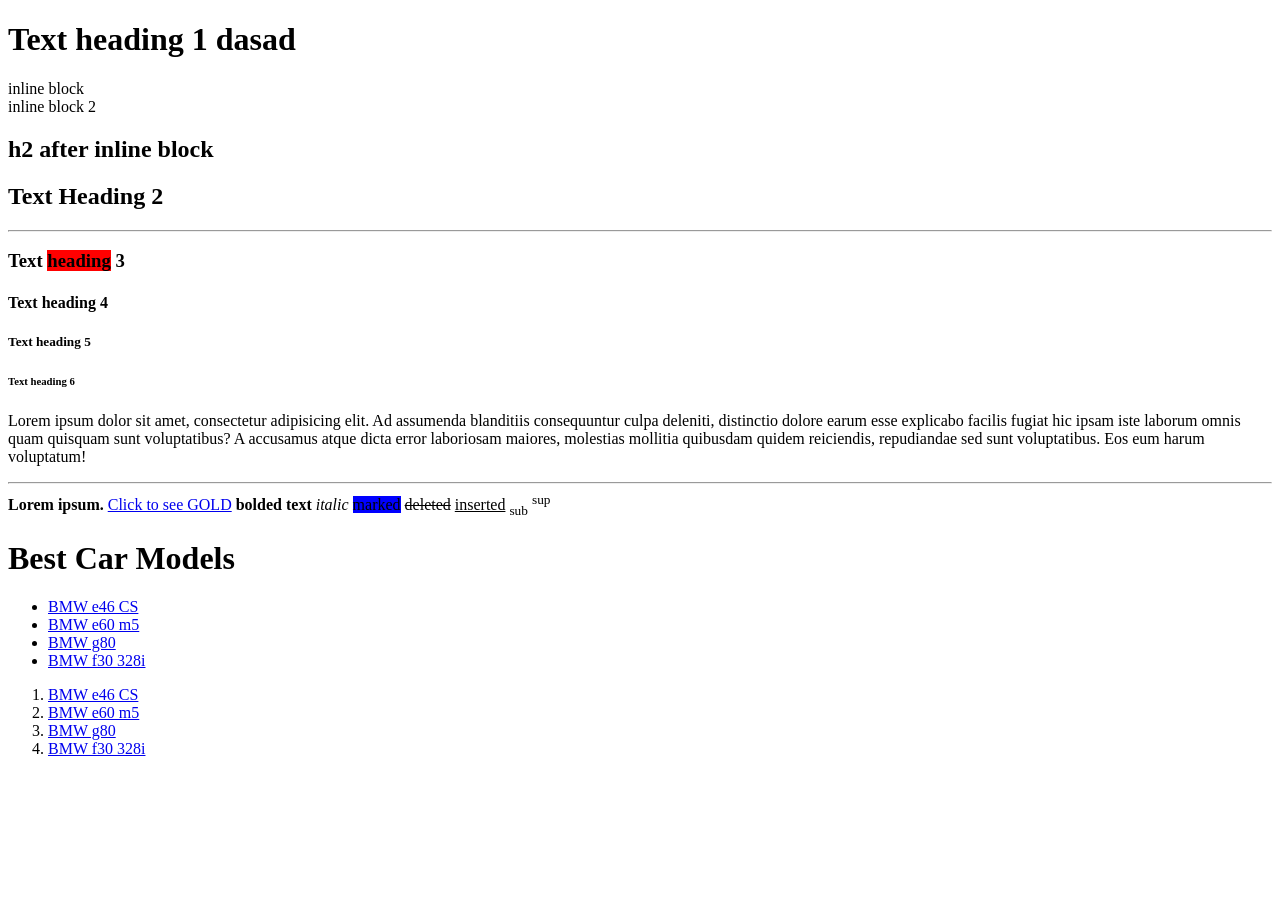
<file: web/index.html>
<!doctype html>
<html lang="en">
<head>
    <meta charset="UTF-8">
    <meta name="viewport"
          content="width=device-width, user-scalable=no, initial-scale=1.0, maximum-scale=1.0, minimum-scale=1.0">
    <meta http-equiv="X-UA-Compatible" content="ie=edge">
    <title>First html file</title>
</head>
<body>
<h1>
    Text heading 1
    dasad
</h1>
<span>inline block</span>
<br>
<span>inline block 2</span>
<h2>h2 after inline block</h2>
<h2>Text Heading 2</h2>

<hr>
<h3>Text <span style="background-color: red">heading</span> 3</h3>
<h4>Text heading 4</h4>
<h5>Text heading 5</h5>
<h6>Text heading 6</h6>

<p>
    Lorem ipsum dolor sit amet, consectetur adipisicing elit. Ad assumenda blanditiis consequuntur culpa deleniti, distinctio dolore earum esse explicabo facilis fugiat hic ipsam iste laborum omnis quam quisquam sunt voluptatibus? A accusamus atque dicta error laboriosam maiores, molestias mollitia quibusdam quidem reiciendis, repudiandae sed sunt voluptatibus. Eos eum harum voluptatum!
</p>
<hr>
<strong>Lorem ipsum.</strong>
<a href="https://www.bmw.com/en/index.html" target="_blank">Click to see GOLD</a>

<b>bolded text</b>
<i>italic</i>
<mark style="background-color: blue;">marked</mark>
<del>deleted</del>
<ins>inserted</ins>
<sub>sub</sub>
<sup>sup</sup>

<h1>Best Car Models</h1>
<ul>
    <li><a href="https://munichlegends.co.uk/wp-content/uploads/BMW-E46-M3-CS-manual-73306-01.jpg" target="_blank">BMW e46 CS</a></li>
    <li><a href="https://www.rushmagazine.co.uk/post/e60-bmw-m5-review" target="_blank">BMW e60 m5</a></li>
    <li><a href="https://www.bmwusa.com/vehicles/m-series/m3-series/bmw-m3-sedan.html">BMW g80</a></li>
    <li><a href="https://en.wikipedia.org/wiki/BMW_3_Series_(F30)" target="_blank">BMW f30 328i</a>  </li>
</ul>
<ol>
    <li><a href="https://munichlegends.co.uk/wp-content/uploads/BMW-E46-M3-CS-manual-73306-01.jpg" target="_blank">BMW e46 CS</a></li>
    <li><a href="https://www.rushmagazine.co.uk/post/e60-bmw-m5-review" target="_blank">BMW e60 m5</a></li>
    <li><a href="https://www.bmwusa.com/vehicles/m-series/m3-series/bmw-m3-sedan.html">BMW g80</a></li>
    <li><a href="https://en.wikipedia.org/wiki/BMW_3_Series_(F30)" target="_blank">BMW f30 328i</a>  </li>
</ol>
</body>
</html>
</file>
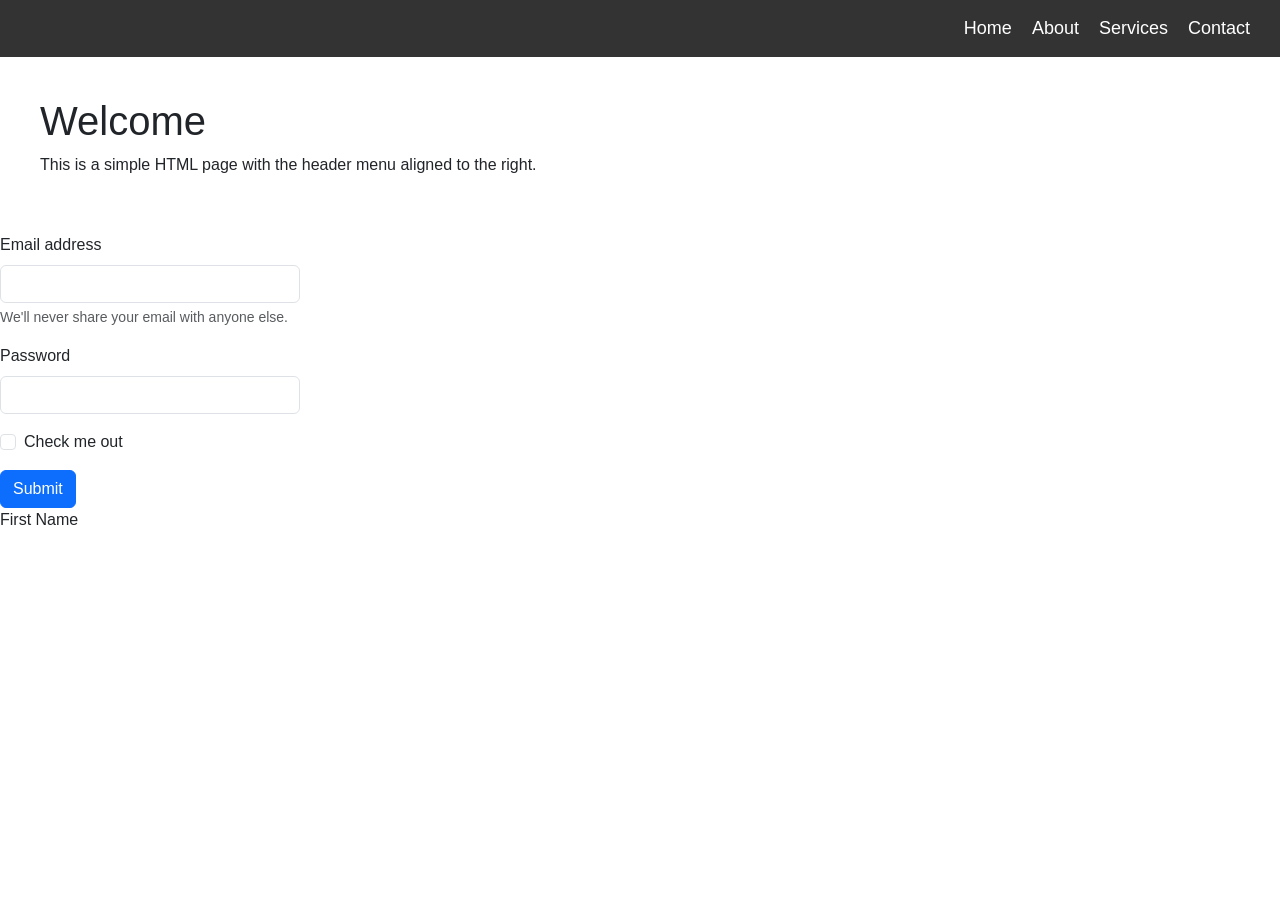
<file: web/forms.html>
<!DOCTYPE html>
<html lang="en">
<head>
      <link href="https://cdn.jsdelivr.net/npm/bootstrap@5.3.8/dist/css/bootstrap.min.css" rel="stylesheet" integrity="sha384-sRIl4kxILFvY47J16cr9ZwB07vP4J8+LH7qKQnuqkuIAvNWLzeN8tE5YBujZqJLB" crossorigin="anonymous">

<meta charset="UTF-8">
<title>Simple Website</title>

<style>
body{
    margin:0;
    font-family:Arial, sans-serif;
}

header{
    background:#333;
    padding:15px 30px;
}

nav{
    display:flex;
    justify-content:flex-end; /* moves items to the right */
}

nav a{
    color:white;
    text-decoration:none;
    margin-left:20px;
    font-size:18px;
}

nav a:hover{
    text-decoration:underline;
}

main{
    padding:40px;
}
</style>
</head>

<body>

<header>
    <nav>
        <a href="#">Home</a>
        <a href="#">About</a>
        <a href="#">Services</a>
        <a href="#">Contact</a>
    </nav>
</header>

<main>
    <h1>Welcome</h1>
    <p>This is a simple HTML page with the header menu aligned to the right.</p>
</main>

<form style="width:300px;">
  <div class="mb-3">
    <label for="exampleInputEmail1" class="form-label">Email address</label>
    <input type="email" class="form-control" id="exampleInputEmail1" aria-describedby="emailHelp">
    <div id="emailHelp" class="form-text">We'll never share your email with anyone else.</div>
  </div>
  <div class="mb-3">
    <label for="exampleInputPassword1" class="form-label">Password</label>
    <input type="password" class="form-control" id="exampleInputPassword1">
  </div>
  <div class="mb-3 form-check">
    <input type="checkbox" class="form-check-input" id="exampleCheck1">
    <label class="form-check-label" for="exampleCheck1">Check me out</label>
  </div>
  <button type="submit" class="btn btn-primary">Submit</button>
</form>
<span>First Name</span>
<script src="https://cdn.jsdelivr.net/npm/@popperjs/core@2.11.8/dist/umd/popper.min.js" integrity="sha384-I7E8VVD/ismYTF4hNIPjVp/Zjvgyol6VFvRkX/vR+Vc4jQkC+hVqc2pM8ODewa9r" crossorigin="anonymous"></script>
<script src="https://cdn.jsdelivr.net/npm/bootstrap@5.3.8/dist/js/bootstrap.min.js" integrity="sha384-G/EV+4j2dNv+tEPo3++6LCgdCROaejBqfUeNjuKAiuXbjrxilcCdDz6ZAVfHWe1Y" crossorigin="anonymous"></script>
</body>
</html>
</file>
